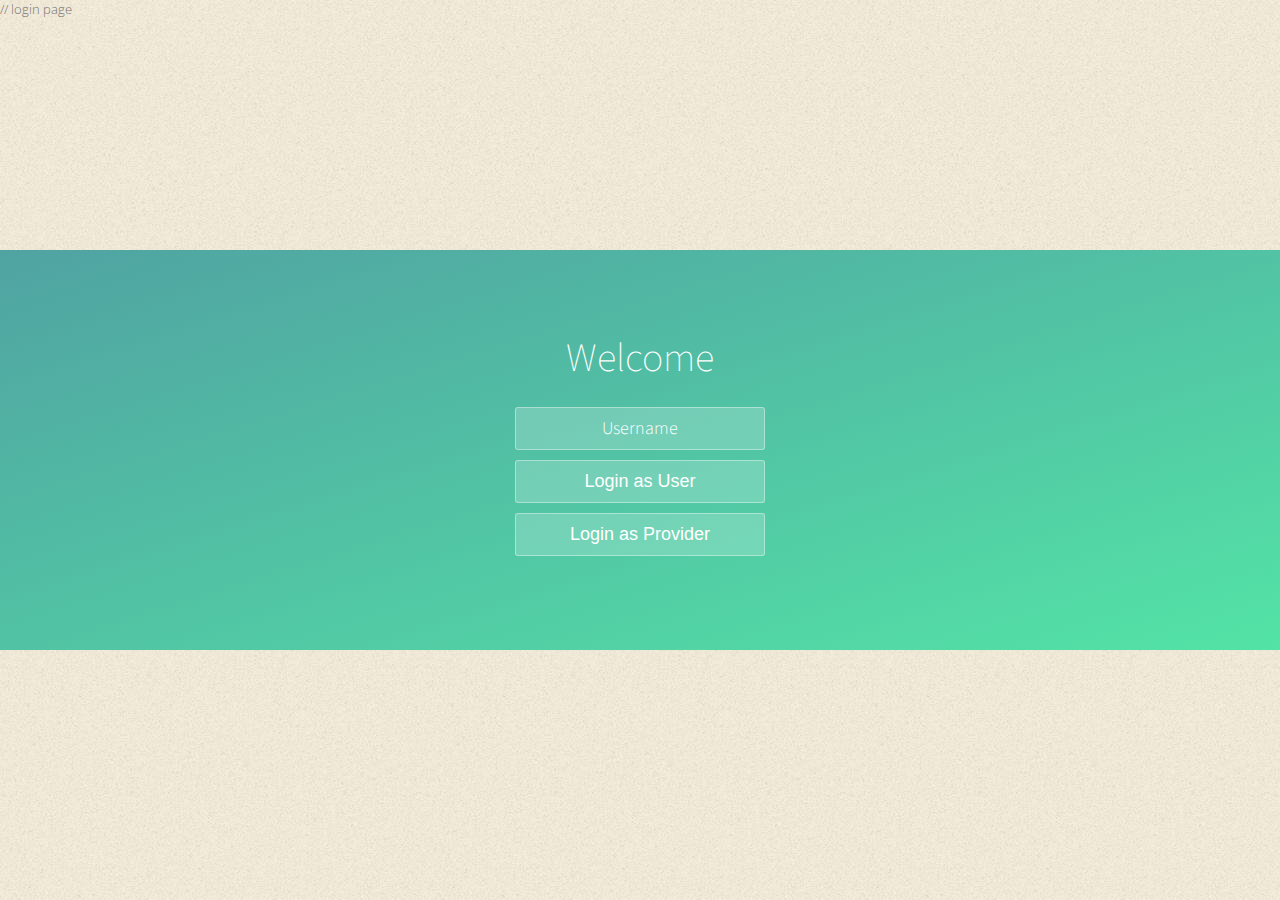
<file: index.html>
<html>

      <div id="loginpage"> // login page
        <head>
          <meta charset="UTF-8">
          <script type="text/javascript" src="assets/pages.js"></script>
          <link rel="stylesheet" href="assets/style.css"/>
        </head>
        <body1>
          <div class="wrapper1">
          <div class="container1">
            <h1>Welcome</h1>
            <form class="form"  >
              <input type="text" id="field1" name="field1" placeholder="Username" />
              <input type="submit" value="Login as User" name="login" id="loginbutton1" onclick="return show1('videopage','loginpage','graphdiv2','graphp');"></input>
              <input type="submit" value="Login as Provider" name="login" id="loginbutton" onclick="return show1('videopage','loginpage','loginpage','loginpage');"></input>
            </form>

          </div>
            <ul class="bg-bubbles">
              <li></li>
              <li></li>
              <li></li>
              <li></li>
              <li></li>
              <li></li>
              <li></li>
              <li></li>
              <li></li>
              <li></li>
            </ul>
          </div>
          <script src="assets/index.js"></script>
        </body1>
      </div>





      <div id="videopage" style="display:none"> // Video page
        <head>
        <meta http-equiv="Content-Type" content="text/html; charset=utf-8" />
        <meta name="keywords" content="" />
        <meta name="description" content="" />
        <script type="text/javascript" src="https://ajax.googleapis.com/ajax/libs/jquery/1.7.2/jquery.min.js"></script>
        <script type="text/javascript" src="assets/json.js"></script>
        <script type="text/javascript" src="assets/graph.js"></script>
        <script type="text/javascript" src="assets/pages.js"></script>
        <script type="text/javascript" src="assets/youtube.js"></script>
        <script type="text/javascript" src="assets/takephoto.js"></script>
        <link href="http://fonts.googleapis.com/css?family=Open+Sans:400,300,600,700|Archivo+Narrow:400,700" rel="stylesheet" type="text/css"/>
        <link rel="stylesheet" href="assets/default.css" type="text/css" media="all" />
        <link rel="stylesheet" src="assets/graph.css" type="text/css" media="all" />
        <link rel="stylesheet" href="assets/button.css" type="text/css" media="all" />
      </head>
        <body>

          <h2>Hello! version 3</h2>
        <div id="logo" class="container">
        	<h1><a href="#">Emotional Engagement</a></h1>
        </div>
        <div id="menu-wrapper">
        	<div id="menu" class="container">
        		<ul>
<!--        			<li><a href="indexlog.html">Homepage</a></li>
        			<li class="current_page_item"><a href="Video.html">Video</a></li>
        			<li><a href="Graph.html">Garphical Result</a></li> -->
              <li><a onclick="return show1('homepage','videopage','videopage','videopage');">HOMEPAGE</a></li>
              <li><a class="current_page_item">VIDEO</a></li>
              <li><a id="graphp" onclick="return show1('graphpage','videopage','videopage','videopage');">GRAPHICAL RESULT</a></li>


        		</ul>
        	</div>
        </div>
        <div id="page" class="container">
        	<div id="box1">
        		<h2 class="title"><a href="#">Choose a video you like.</a></h2>
            <div style="clear: both;">&nbsp;</div>
        		<div class="entry">


        			<button id=video1 class="button" onclick="vid1()">Video1</button>
        			<button id=video2 class="button" onclick="vid2()">Video2</button>
        			<button id=video3 class="button" onclick="vid3()">Video3</button>
        			<button id=video4 class="button" onclick="vid4()">Video4</button>
        			<button id=video5 class="button" onclick="vid5()">Video5</button>
              <br/>
              <br/>
              <br/>

            <div id="player"></div>
            <div class="camera">
              <video id="video" hidden>Video stream not available.</video>
            </div>
            <p>
            	<br/>
            	<font size="5">How engaged are you?
            </p>
    <!--     <script language="JavaScript">
              function processForm()
              {
                var parameters = location.search.substring(1).split("&");
                var temp = parameters[0].split("=");
                user = unescape(temp[1]);

              }
              processForm();
            </script>-->

            <br/>
            <button1 class="button" id=objButton0 value="0"></button1>
            <button class="button" id=objButton1 value="1">Unengaged</button>
            <button class="button" id=objButton2 value="2">Slightly Unengaged</button>
            <button class="button" id=objButton3 value="3">Neutral</button>
            <button class="button" id=objButton4 value="4">Slightly Engaged</button>
            <button class="button" id=objButton5 value="5">Engaged</button>
            <br/>
            <br/>
            <!-- <script>
            window.onbeforeunload=function(){
            //  downloadCSV({ filename: "data.csv" });
              str = JSON.stringify(dict, null, 4);
                console.log(str); // Logs output to dev tools console.
                //document.getElementById('test').innerHTML = (str); // Displays output using window.alert()
              $.ajax({
                  type: "POST",
                  url: "http://projectemotion.azurewebsites.net/",
                  data: str,
                  dataType: "json",
                  success: function (result) {
                      switch (result) {
                          case true:
                              processResponse(result);
                              break;
                          default:
                              resultDiv.html(result);
                      }
                  },
                  error: function (xhr, ajaxOptions, thrownError) {
                  alert(xhr.status);
                  }
              });
            }
            </script> -->
            <br/>
            <canvas id="canvas"></canvas>
            <br/>
            <br/>
            <br/>
            <div id="graphdiv2" style="width:500px; height:300px;"></div>
            <script type="text/javascript">
              g2 = new Dygraph(
                document.getElementById("graphdiv2"),
                "Time, Engagement Level\n" + dataAcc        // options
              );
            </script>
        		<br/>
        	</div>
        	</div>
        </div>
        </body>
      </div>


      <div id="homepage" style="display:none"> // Video page
      <body>
        <h2>Hello!</h2>
      <div id="logo" class="container">
        <h1><a href="#">Emotional Engagement</a></h1>
      </div>
      <div id="menu-wrapper">
        <div id="menu" class="container">
          <ul>
            <li><a class="current_page_item">HOMEPAGE</a></li>
            <li><a onclick="return show1('videopage','homepage','homepage','homepage');">VIDEO</a></li>
            <li><a id="graphp" onclick="return show1('graphpage','homepage','homepage','homepage');">GRAPHICAL RESULT</a></li>
          </ul>
        </div>
      </div>
    </div>

    <div id="graphpage" style="display:none"> // Video page
      <body>
        <h2>Hello!</h2>
      <div id="logo" class="container">
        <h1><a href="#">Emotional Engagement GRA</a></h1>
      </div>
      <div id="menu-wrapper">
        <div id="menu" class="container">
          <ul>
            <li><a onclick="return show1('homepage','graphpage','graphpage','graphpage');">HOMEPAGE</a></li>
            <li><a onclick="return show1('videopage','graphpage','graphpage','graphpage');">VIDEO</a></li>
            <li><a class="current_page_item">GRAPHICAL RESULT</a></li>
          </ul>
        </div>
      </div>
    </div>
</html>
</file>
<file: assets/style.css>
@import url(http://fonts.googleapis.com/css?family=Source+Sans+Pro:200,300);
* {
  box-sizing: border-box;
  margin: 0;
  padding: 0;
  font-weight: 300;
}
body1 {
  font-family: 'Source Sans Pro', sans-serif;
  color: white;
  font-weight: 300;
}
body1 ::-webkit-input-placeholder {
  /* WebKit browsers */
  font-family: 'Source Sans Pro', sans-serif;
  color: white;
  font-weight: 300;
}
body1 :-moz-placeholder {
  /* Mozilla Firefox 4 to 18 */
  font-family: 'Source Sans Pro', sans-serif;
  color: white;
  opacity: 1;
  font-weight: 300;
}
body1 ::-moz-placeholder {
  /* Mozilla Firefox 19+ */
  font-family: 'Source Sans Pro', sans-serif;
  color: white;
  opacity: 1;
  font-weight: 300;
}
body1 :-ms-input-placeholder {
  /* Internet Explorer 10+ */
  font-family: 'Source Sans Pro', sans-serif;
  color: white;
  font-weight: 300;
}
.wrapper1 {
  background: #50a3a2;
  background: -webkit-linear-gradient(top left, #50a3a2 0%, #53e3a6 100%);
  background: linear-gradient(to bottom right, #50a3a2 0%, #53e3a6 100%);
  position: absolute;
  top: 50%;
  left: 0;
  width: 100%;
  height: 400px;
  margin-top: -200px;
  overflow: hidden;
}
.wrapper1.form1-success .container1 h1 {
  -webkit-transform: translateY(85px);
          transform: translateY(85px);
}
.container1 {
  max-width: 600px;
  margin: 0 auto;
  padding: 80px 0;
  height: 400px;
  text-align: center;
}
.container1 h1 {
  font-size: 40px;
  -webkit-transition-duration: 1s;
          transition-duration: 1s;
  -webkit-transition-timing-function: ease-in-put;
          transition-timing-function: ease-in-put;
  font-weight: 200;
}

form {
  padding: 20px 0;
  position: relative;
  z-index: 2;
}
form input {
  -webkit-appearance: none;
     -moz-appearance: none;
          appearance: none;
  outline: 0;
  border: 1px solid rgba(255, 255, 255, 0.4);
  background-color: rgba(255, 255, 255, 0.2);
  width: 250px;
  border-radius: 3px;
  padding: 10px 15px;
  margin: 0 auto 10px auto;
  display: block;
  text-align: center;
  font-size: 18px;
  color: white;
  -webkit-transition-duration: 0.25s;
          transition-duration: 0.25s;
  font-weight: 300;
}
form input:hover {
  background-color: rgba(255, 255, 255, 0.4);
}
form input:focus {
  background-color: white;
  width: 300px;
  color: #53e3a6;
}
form button1 {
  -webkit-appearance: none;
     -moz-appearance: none;
          appearance: none;
  outline: 0;
  background-color: white;
  border: 0;
  padding: 10px 15px;
  color: #53e3a6;
  border-radius: 3px;
  width: 250px;
  cursor: pointer;
  font-size: 18px;
  -webkit-transition-duration: 0.25s;
          transition-duration: 0.25s;
}
form button1:hover {
  background-color: #f5f7f9;
}
.bg-bubbles {
  position: absolute;
  top: 0;
  left: 0;
  width: 100%;
  height: 100%;
  z-index: 1;
}
.bg-bubbles li {
  position: absolute;
  list-style: none;
  display: block;
  width: 40px;
  height: 40px;
  background-color: rgba(255, 255, 255, 0.15);
  bottom: -160px;
  -webkit-animation: square 25s infinite;
  animation: square 25s infinite;
  -webkit-transition-timing-function: linear;
  transition-timing-function: linear;
}
.bg-bubbles li:nth-child(1) {
  left: 10%;
}
.bg-bubbles li:nth-child(2) {
  left: 20%;
  width: 80px;
  height: 80px;
  -webkit-animation-delay: 2s;
          animation-delay: 2s;
  -webkit-animation-duration: 17s;
          animation-duration: 17s;
}
.bg-bubbles li:nth-child(3) {
  left: 25%;
  -webkit-animation-delay: 4s;
          animation-delay: 4s;
}
.bg-bubbles li:nth-child(4) {
  left: 40%;
  width: 60px;
  height: 60px;
  -webkit-animation-duration: 22s;
          animation-duration: 22s;
  background-color: rgba(255, 255, 255, 0.25);
}
.bg-bubbles li:nth-child(5) {
  left: 70%;
}
.bg-bubbles li:nth-child(6) {
  left: 80%;
  width: 120px;
  height: 120px;
  -webkit-animation-delay: 3s;
          animation-delay: 3s;
  background-color: rgba(255, 255, 255, 0.2);
}
.bg-bubbles li:nth-child(7) {
  left: 32%;
  width: 160px;
  height: 160px;
  -webkit-animation-delay: 7s;
          animation-delay: 7s;
}
.bg-bubbles li:nth-child(8) {
  left: 55%;
  width: 20px;
  height: 20px;
  -webkit-animation-delay: 15s;
          animation-delay: 15s;
  -webkit-animation-duration: 40s;
          animation-duration: 40s;
}
.bg-bubbles li:nth-child(9) {
  left: 25%;
  width: 10px;
  height: 10px;
  -webkit-animation-delay: 2s;
          animation-delay: 2s;
  -webkit-animation-duration: 40s;
          animation-duration: 40s;
  background-color: rgba(255, 255, 255, 0.3);
}
.bg-bubbles li:nth-child(10) {
  left: 90%;
  width: 160px;
  height: 160px;
  -webkit-animation-delay: 11s;
          animation-delay: 11s;
}
@-webkit-keyframes square {
  0% {
    -webkit-transform: translateY(0);
            transform: translateY(0);
  }
  100% {
    -webkit-transform: translateY(-700px) rotate(600deg);
            transform: translateY(-700px) rotate(600deg);
  }
}
@keyframes square {
  0% {
    -webkit-transform: translateY(0);
            transform: translateY(0);
  }
  100% {
    -webkit-transform: translateY(-700px) rotate(600deg);
            transform: translateY(-700px) rotate(600deg);
  }
}
</file>
<file: assets/default.css>
html, body {
	height: 100%;
}

body {
	margin: 0px;
	padding: 0px;
	background: #F1E9D4 url(bg01.jpg) repeat;
	font-family: 'Open Sans', sans-serif;
	font-size: 10pt;
	color: #747474;
}


h1, h2, h3 {
	margin: 0;
	padding: 0;
}

p, ol, ul {
	margin-top: 0px;
}

p {
	line-height: 180%;
}

strong {
}

a {
	color: #706C53;
}

a:hover {
	text-decoration: none;
}

a img {
	border: none;
}

img.border {
}

img.alignleft {
	float: left;
}

img.alignright {
	float: right;
}

img.aligncenter {
	margin: 0px auto;
}

hr {
	display: none;
}

ul.style1
{
	margin: 0;
	padding: 0;
	list-style: none;
}

ul.style1 li
{
	padding: 15px 0px 15px 0px;
	border-top: 1px solid #E5E5E5;
}

ul.style1 a
{
	color: #747474;
}

ul.style1 .first
{
	padding-top: 0;
	border-top: none;
}

/** WRAPPER */

#wrapper {
}

.container {
	width: 1200px;
	margin: 0px auto;
}

.clearfix {
	clear: both;
}

/* Header */

#header-wrapper {
	overflow: hidden;
	height: 600px;
}

#header {
	width: 960px;
	height: 200px;
	margin: 0 auto;
	padding: 0px 20px;
}

/* Logo */

#logo {
	overflow: hidden;
	padding: 3em 0em;
}

#logo h1, #logo p {
	text-align: center;
}

#logo h1 {
	padding: 0px 0px 0px 0px;
	text-transform: lowercase;
	font-size: 4em;
	font-weight: 600;
	color: #706C53
}

#logo p {
	margin-top: -20px;
	padding: 0px 0px 0px 5px;
	font-size: 20px;
	font-weight: 300;
	color: #696969;
}

#logo p a {
	color: #696969;
}

#logo a {
	border: none;
	background: none;
	text-decoration: none;
	color: #3C342E;
}

/* Menu */

#menu-wrapper {
	overflow: hidden;
	height: 52px;
	margin-bottom: 2em;
	border-top: 1px solid #D7CFAD;
	border-bottom: 1px solid #D7CFAD;
}

#menu {
	overflow: hidden;
	height: 52px;
}

#menu ul {
	margin: 0;
	padding: 0px 0px 0px 0px;
	list-style: none;
	line-height: normal;
	text-align: center;
}

#menu li {
	display: inline-block;
}

#menu a {
	display: block;
	padding: 0px 30px;
	line-height: 52px;
	border: none;
	text-decoration: none;
	text-transform: lowercase;
	text-align: center;
	text-transform: uppercase;
	font-size: 14px;
	font-weight: 300;
	color: #706C53;
}

#menu a:hover, #menu .current_page_item a {
	background: #D7CFAD;
	text-decoration: none;
	color: #706C53;
}

#menu .current_page_item a {
}

/** PAGE */


#page {
	overflow: hidden;
	width: 1100px;
	margin-bottom: 3em;
	padding: 1em 50px;
	background: #FCFAC4;
	border: 1px solid #D9D2A5;
}

#page h2 a
{
	letter-spacing: -2px;
	text-decoration: none;
	font-size: 1.7em;
	font-weight: 400;
	color: #706C53;
}


#box1
{
	float: left;
	width: 1100px;
	margin-right: 50px;
}

#box2
{
	float: left;
	width: 300px;
}

#box2 h2, #box3 h2
{
	padding-bottom: 1.2em;
	font-weight: 400;
	font-size: 1.7em;
	font-weight: 400;
	color: #706C53;
}


#box3
{
	float: right;
	width: 250px;
}


/** CONTENT */

#content {
}

/** SIDEBAR */

#sidebar {
}

/* Footer */

#footer {
	overflow: hidden;
	padding: 3em 0em;
	border-top: 1px solid #D9D2A5;
	color: #7A7762;
}

#footer p {
	text-align: center;
}

#footer a {
	color: #7A7762;
}

.divider{
  width:10px;
  height:auto;
  display:inline-block;
}
</file>
<file: assets/button.css>
button {
  display: inline;
  padding: 15px 25px;
  font-size: 24px;
  cursor: pointer;
  text-align: center;
  text-decoration: none;
  outline: none;
  color: #fff;
  background-color: #798E2C;
  border: none;
  border-radius: 15px;
  box-shadow: 0 9px #999;
}

button:hover {background-color: #54631F}

button:active {
  background-color: #3e8e41;
  box-shadow: 0 5px #666;
  transform: translateY(4px);
}
</file>
